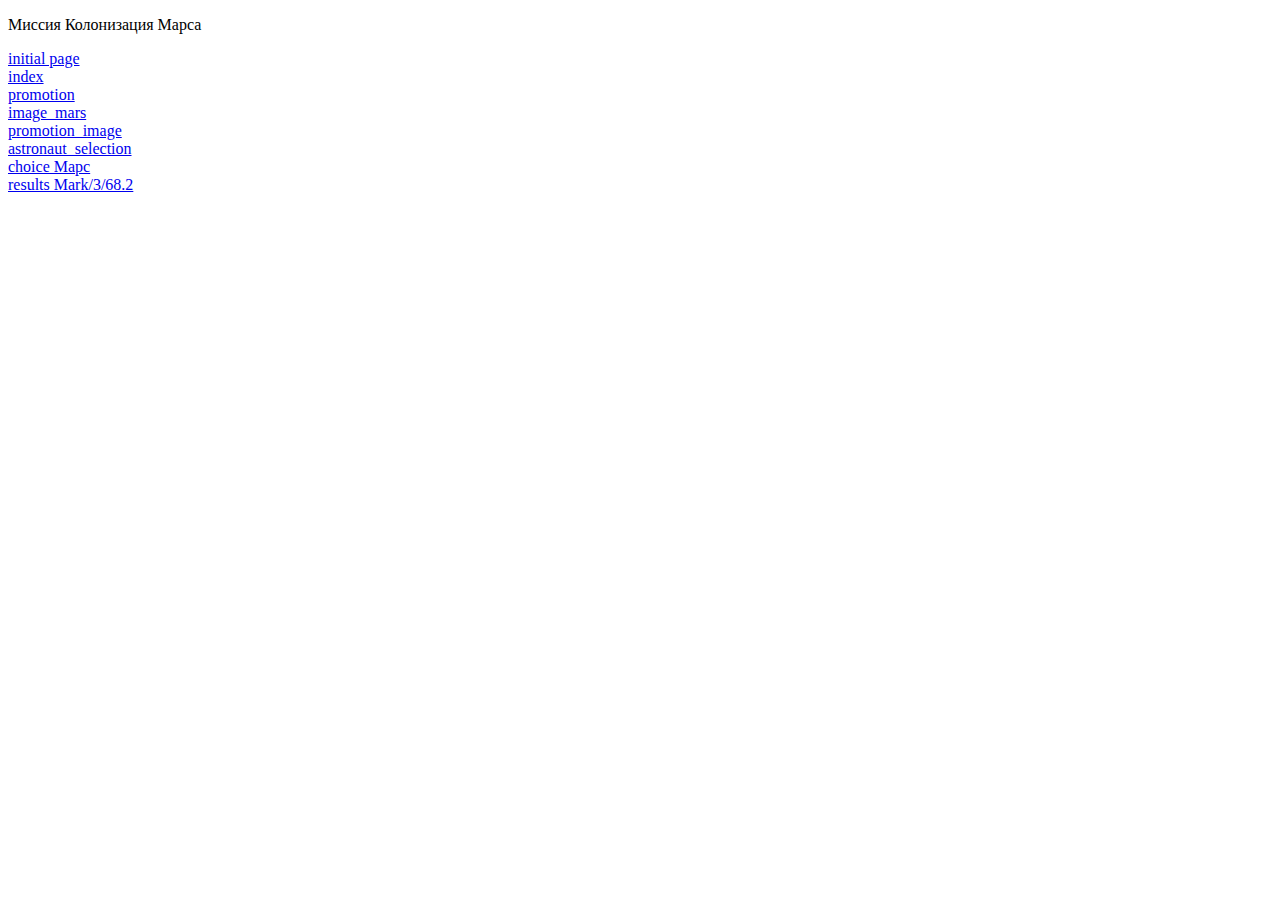
<file: Изображение Марса/index.html>
<!DOCTYPE html>
<html lang="en">
<head>
    <meta charset="UTF-8">
    <title>Title</title>
</head>
<body>
    <p>Миссия Колонизация Марса</p>
    <li><a href="http:\\127.0.0.1:8080\">initial page</a>
    <li><a href="http:\\127.0.0.1:8080\index">index</a>
    <li><a href="http:\\127.0.0.1:8080\promotion">promotion</a>
    <li><a href="http:\\127.0.0.1:8080\image_mars">image_mars</a>
    <li><a href="http:\\127.0.0.1:8080\promotion_image">promotion_image</a>
    <li><a href="http:\\127.0.0.1:8080\astronaut_selection">astronaut_selection</a>
    <li><a href="http:\\127.0.0.1:8080\choice\Марс">choice Марс</a>
    <li><a href="http:\\127.0.0.1:8080\results\Mark\3\68.2">results Mark/3/68.2</a>
</body>
</html>
</file>
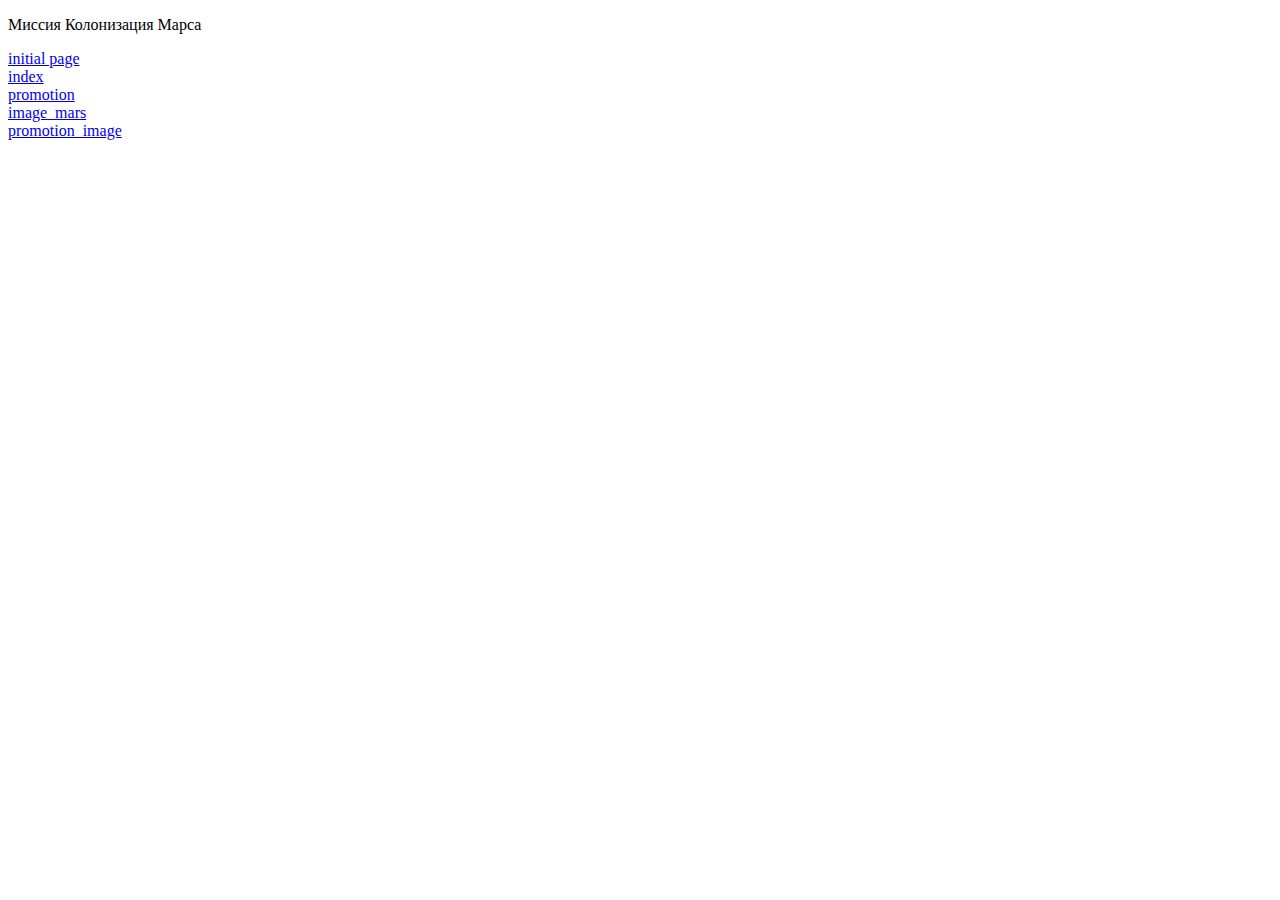
<file: Изображение Марса/static/index.html>
<!DOCTYPE html>
<html lang="en">
<head>
    <meta charset="UTF-8">
    <title>Title</title>
</head>
<body>
    <p>Миссия Колонизация Марса</p>
    <li><a href="http:\\127.0.0.1:8090\">initial page</a>
    <li><a href="http:\\127.0.0.1:8090\index">index</a>
    <li><a href="http:\\127.0.0.1:8090\promotion">promotion</a>
    <li><a href="http:\\127.0.0.1:8090\image_mars">image_mars</a>
    <li><a href="http:\\127.0.0.1:8090\promotion_image">promotion_image</a>
</body>
</html>
</file>
